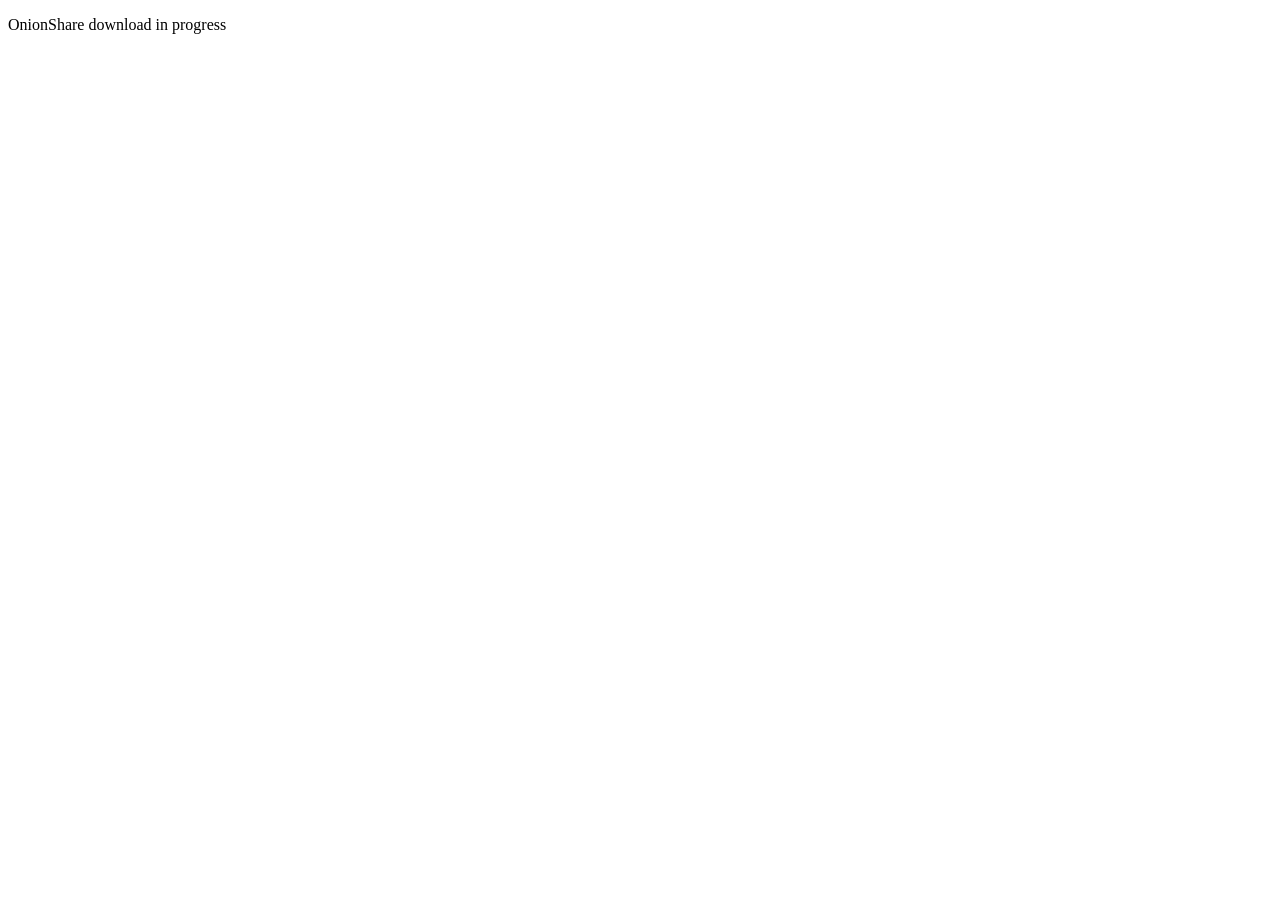
<file: cli/onionshare_cli/resources/templates/denied.html>
<!DOCTYPE html>
<html>

<head>
  <title>OnionShare</title>
  <meta charset="utf-8" />
  <meta name="viewport" content="width=device-width, initial-scale=1">
</head>

<body>
  <p>OnionShare download in progress</p>
</body>

</html>
</file>
